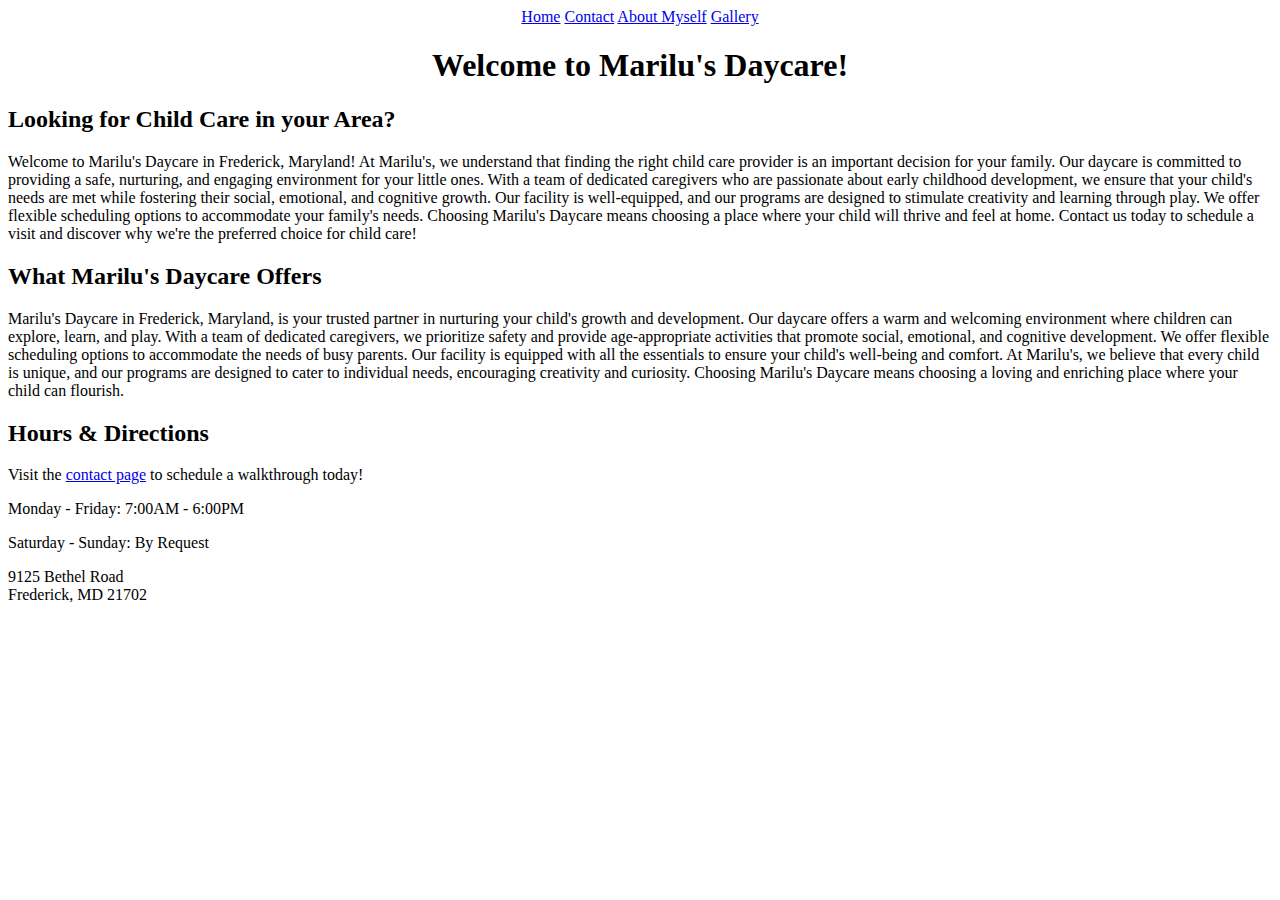
<file: index.html>
<!DOCTYPE html>
<html lang="en">
<head>
    <meta charset="UTF-8">
    <meta name="viewport" content="width=device-width, initial-scale=1.0">
    <link rel="stylesheet" href="style1.css">
    <title>Marilu's Daycare</title>
</head>
<body>

    <div class="navBar">
        <a href="index.html">Home</a>
        <a href="contactMe.html">Contact</a>
        <a href="aboutMe.html">About Myself</a>
        <a href="gallery.html">Gallery</a>
    </div>

    <h1 class="welcome">Welcome to Marilu's Daycare!</h1>

    <h2>Looking for Child Care in your Area?</h2>
        <p>
            Welcome to Marilu's Daycare in Frederick, Maryland! At Marilu's,
            we understand that finding the right child care provider is an important
            decision for your family. Our daycare is committed to providing a safe, nurturing,
            and engaging environment for your little ones. With a team of dedicated caregivers
            who are passionate about early childhood development, we ensure that your child's
            needs are met while fostering their social, emotional, and cognitive growth. Our
            facility is well-equipped, and our programs are designed to stimulate creativity and
            learning through play. We offer flexible scheduling options to accommodate your family's
            needs. Choosing Marilu's Daycare means choosing a place where your child will thrive and feel at
            home. Contact us today to schedule a visit and discover why we're the preferred choice for child care!
        </p>

    <h2>What Marilu's Daycare Offers</h2>
        <p>
            Marilu's Daycare in Frederick, Maryland, is your trusted partner in nurturing your
            child's growth and development. Our daycare offers a warm and welcoming environment where
            children can explore, learn, and play. With a team of dedicated caregivers, we prioritize
            safety and provide age-appropriate activities that promote social, emotional, and cognitive
            development. We offer flexible scheduling options to accommodate the needs of busy parents.
            Our facility is equipped with all the essentials to ensure your child's well-being and comfort.
            At Marilu's, we believe that every child is unique, and our programs are designed to cater to
            individual needs, encouraging creativity and curiosity. Choosing Marilu's Daycare means choosing
            a loving and enriching place where your child can flourish.
        </p>

    <h2>Hours & Directions</h2>
        <p>Visit the <a href="contactMe.html">contact page</a> to schedule a walkthrough today!</p>

        <div class="hours">
            <p>Monday - Friday: 7:00AM - 6:00PM</p>
            <p>Saturday - Sunday: By Request</p>
        </div>

        <div class="address">
            <p>9125 Bethel Road</p>
            <p>Frederick, MD 21702</p>
        </div>

</body>
</html>
</file>
<file: style1.css>
#kidsHandsBooks {
    width: 100%;
    height: auto;
    max-width: 100%;
    display: block;
}

.welcome{
    text-align: center;
}

.navBar {
    text-align: center;
}

.address p{
    padding: 0;
    margin: 0;
}
</file>
